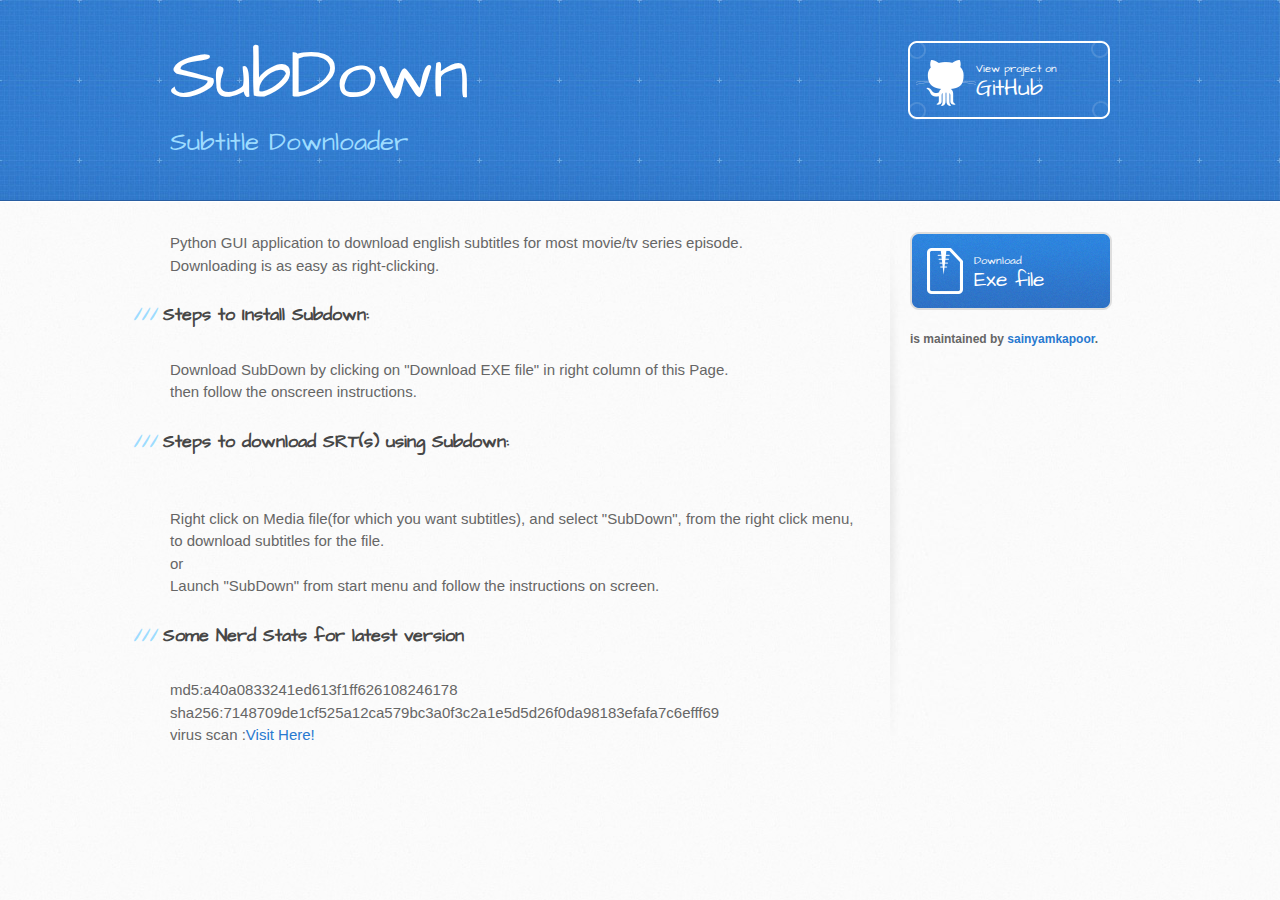
<file: index.html>
<!DOCTYPE html>
<html>
  <head>
    <meta charset='utf-8'>
    <meta http-equiv="X-UA-Compatible" content="chrome=1">
    <meta name="viewport" content="width=device-width, initial-scale=1, maximum-scale=1">
    <link href='https://fonts.googleapis.com/css?family=Architects+Daughter' rel='stylesheet' type='text/css'>
    <link rel="stylesheet" type="text/css" href="stylesheets/stylesheet.css" media="screen" />
    <link rel="stylesheet" type="text/css" href="stylesheets/pygment_trac.css" media="screen" />
    <link rel="stylesheet" type="text/css" href="stylesheets/print.css" media="print" />

    <!--[if lt IE 9]>
    <script src="//html5shiv.googlecode.com/svn/trunk/html5.js"></script>
    <![endif]-->

    <title>SubDown by sainyamkapoor</title>
  </head>

  <body>
    <header>
      <div class="inner">
        <h1>SubDown</h1>
        <h2>Subtitle Downloader</h2>
        <a href="https://github.com/sainyamkapoor/SubDown" class="button"><small>View project on</small>GitHub</a>
      </div>
    </header>

    <div id="content-wrapper">
      <div class="inner clearfix">
        <section id="main-content">
          

<p>Python GUI application to download english subtitles for most movie/tv series episode.
  <br>Downloading is as easy as right-clicking.
  <br><h3>Steps to Install Subdown:</h3>
<br>Download SubDown by clicking on "Download EXE file" in right column of this Page.
<br>then follow the onscreen instructions.

<br><h3>Steps to download SRT(s) using Subdown:</h3>
<br><br><b>Right click on Media file(for which you want subtitles), and select "SubDown", from the right click menu, to download subtitles for the file.</b>
<br>or<br><b>Launch "SubDown" from start menu and follow the instructions on screen.</b></p>
<h3>Some Nerd Stats for latest version</h3>
<br>md5:a40a0833241ed613f1ff626108246178
<br>sha256:7148709de1cf525a12ca579bc3a0f3c2a1e5d5d26f0da98183efafa7c6efff69
<br>virus scan :<a href="https://www.virustotal.com/en/file/7148709de1cf525a12ca579bc3a0f3c2a1e5d5d26f0da98183efafa7c6efff69/analysis/">Visit Here!</a>
        </section>

        <aside id="sidebar">
          <a href="http://goo.gl/EJ6id8" class="button">
            <small>Download</small>
            Exe file
          </a>
          

          <p class="repo-owner"><a href="https://github.com/sainyamkapoor/SubDown"></a> is maintained by <a href="https://github.com/sainyamkapoor">sainyamkapoor</a>.</p>

           
        </aside>
      </div>
    </div>

            <script type="text/javascript">
            var gaJsHost = (("https:" == document.location.protocol) ? "https://ssl." : "http://www.");
            document.write(unescape("%3Cscript src='" + gaJsHost + "google-analytics.com/ga.js' type='text/javascript'%3E%3C/script%3E"));
          </script>
          <script type="text/javascript">
            try {
              var pageTracker = _gat._getTracker("UA-49211604-2");
            pageTracker._trackPageview();
            } catch(err) {}
          </script>

  </body>
</html>
</file>
<file: stylesheets/pygment_trac.css>
.highlight  { background: #ffffff; }
.highlight .c { color: #999988; font-style: italic } /* Comment */
.highlight .err { color: #a61717; background-color: #e3d2d2 } /* Error */
.highlight .k { font-weight: bold } /* Keyword */
.highlight .o { font-weight: bold } /* Operator */
.highlight .cm { color: #999988; font-style: italic } /* Comment.Multiline */
.highlight .cp { color: #999999; font-weight: bold } /* Comment.Preproc */
.highlight .c1 { color: #999988; font-style: italic } /* Comment.Single */
.highlight .cs { color: #999999; font-weight: bold; font-style: italic } /* Comment.Special */
.highlight .gd { color: #000000; background-color: #ffdddd } /* Generic.Deleted */
.highlight .gd .x { color: #000000; background-color: #ffaaaa } /* Generic.Deleted.Specific */
.highlight .ge { font-style: italic } /* Generic.Emph */
.highlight .gr { color: #aa0000 } /* Generic.Error */
.highlight .gh { color: #999999 } /* Generic.Heading */
.highlight .gi { color: #000000; background-color: #ddffdd } /* Generic.Inserted */
.highlight .gi .x { color: #000000; background-color: #aaffaa } /* Generic.Inserted.Specific */
.highlight .go { color: #888888 } /* Generic.Output */
.highlight .gp { color: #555555 } /* Generic.Prompt */
.highlight .gs { font-weight: bold } /* Generic.Strong */
.highlight .gu { color: #800080; font-weight: bold; } /* Generic.Subheading */
.highlight .gt { color: #aa0000 } /* Generic.Traceback */
.highlight .kc { font-weight: bold } /* Keyword.Constant */
.highlight .kd { font-weight: bold } /* Keyword.Declaration */
.highlight .kn { font-weight: bold } /* Keyword.Namespace */
.highlight .kp { font-weight: bold } /* Keyword.Pseudo */
.highlight .kr { font-weight: bold } /* Keyword.Reserved */
.highlight .kt { color: #445588; font-weight: bold } /* Keyword.Type */
.highlight .m { color: #009999 } /* Literal.Number */
.highlight .s { color: #d14 } /* Literal.String */
.highlight .na { color: #008080 } /* Name.Attribute */
.highlight .nb { color: #0086B3 } /* Name.Builtin */
.highlight .nc { color: #445588; font-weight: bold } /* Name.Class */
.highlight .no { color: #008080 } /* Name.Constant */
.highlight .ni { color: #800080 } /* Name.Entity */
.highlight .ne { color: #990000; font-weight: bold } /* Name.Exception */
.highlight .nf { color: #990000; font-weight: bold } /* Name.Function */
.highlight .nn { color: #555555 } /* Name.Namespace */
.highlight .nt { color: #000080 } /* Name.Tag */
.highlight .nv { color: #008080 } /* Name.Variable */
.highlight .ow { font-weight: bold } /* Operator.Word */
.highlight .w { color: #bbbbbb } /* Text.Whitespace */
.highlight .mf { color: #009999 } /* Literal.Number.Float */
.highlight .mh { color: #009999 } /* Literal.Number.Hex */
.highlight .mi { color: #009999 } /* Literal.Number.Integer */
.highlight .mo { color: #009999 } /* Literal.Number.Oct */
.highlight .sb { color: #d14 } /* Literal.String.Backtick */
.highlight .sc { color: #d14 } /* Literal.String.Char */
.highlight .sd { color: #d14 } /* Literal.String.Doc */
.highlight .s2 { color: #d14 } /* Literal.String.Double */
.highlight .se { color: #d14 } /* Literal.String.Escape */
.highlight .sh { color: #d14 } /* Literal.String.Heredoc */
.highlight .si { color: #d14 } /* Literal.String.Interpol */
.highlight .sx { color: #d14 } /* Literal.String.Other */
.highlight .sr { color: #009926 } /* Literal.String.Regex */
.highlight .s1 { color: #d14 } /* Literal.String.Single */
.highlight .ss { color: #990073 } /* Literal.String.Symbol */
.highlight .bp { color: #999999 } /* Name.Builtin.Pseudo */
.highlight .vc { color: #008080 } /* Name.Variable.Class */
.highlight .vg { color: #008080 } /* Name.Variable.Global */
.highlight .vi { color: #008080 } /* Name.Variable.Instance */
.highlight .il { color: #009999 } /* Literal.Number.Integer.Long */

.type-csharp .highlight .k { color: #0000FF }
.type-csharp .highlight .kt { color: #0000FF }
.type-csharp .highlight .nf { color: #000000; font-weight: normal }
.type-csharp .highlight .nc { color: #2B91AF }
.type-csharp .highlight .nn { color: #000000 }
.type-csharp .highlight .s { color: #A31515 }
.type-csharp .highlight .sc { color: #A31515 }
</file>
<file: stylesheets/print.css>
html, body, div, span, applet, object, iframe,
h1, h2, h3, h4, h5, h6, p, blockquote, pre,
a, abbr, acronym, address, big, cite, code,
del, dfn, em, img, ins, kbd, q, s, samp,
small, strike, strong, sub, sup, tt, var,
b, u, i, center,
dl, dt, dd, ol, ul, li,
fieldset, form, label, legend,
table, caption, tbody, tfoot, thead, tr, th, td,
article, aside, canvas, details, embed, 
figure, figcaption, footer, header, hgroup, 
menu, nav, output, ruby, section, summary,
time, mark, audio, video {
  margin: 0;
  padding: 0;
  border: 0;
  font-size: 100%;
  font: inherit;
  vertical-align: baseline;
}
/* HTML5 display-role reset for older browsers */
article, aside, details, figcaption, figure, 
footer, header, hgroup, menu, nav, section {
  display: block;
}
body {
  line-height: 1;
}
ol, ul {
  list-style: none;
}
blockquote, q {
  quotes: none;
}
blockquote:before, blockquote:after,
q:before, q:after {
  content: '';
  content: none;
}
table {
  border-collapse: collapse;
  border-spacing: 0;
}
body {
  font-size: 13px;
  line-height: 1.5; 
  font-family: 'Helvetica Neue', Helvetica, Arial, serif;
  color: #000;
}

a {
  color: #d5000d;
  font-weight: bold;
}

header {
  padding-top: 35px;
  padding-bottom: 10px;
}

header h1 {
  font-weight: bold;
  letter-spacing: -1px;
  font-size: 48px;
  color: #303030;
  line-height: 1.2;
}

header h2 {
  letter-spacing: -1px;
  font-size: 24px;
  color: #aaa;
  font-weight: normal;
  line-height: 1.3;
}
#downloads {
  display: none;
}
#main_content {
  padding-top: 20px;
}

code, pre {
  font-family: Monaco, "Bitstream Vera Sans Mono", "Lucida Console", Terminal;
  color: #222;
  margin-bottom: 30px;
  font-size: 12px;
}

code {
  padding: 0 3px;
}

pre {
  border: solid 1px #ddd;
  padding: 20px;
  overflow: auto;
}
pre code {
  padding: 0;
}

ul, ol, dl {
  margin-bottom: 20px;
}


/* COMMON STYLES */

table {
  width: 100%;
  border: 1px solid #ebebeb;
}

th {
  font-weight: 500;
}

td {
  border: 1px solid #ebebeb;
  text-align: center; 
  font-weight: 300;
}

form {
  background: #f2f2f2;
  padding: 20px;
  
}


/* GENERAL ELEMENT TYPE STYLES */

h1 {
  font-size: 2.8em;
} 

h2 {
  font-size: 22px;
  font-weight: bold;
  color: #303030;
  margin-bottom: 8px;
} 

h3 {
  color: #d5000d;
  font-size: 18px;
  font-weight: bold;
  margin-bottom: 8px;
} 
 
h4 {
  font-size: 16px;
  color: #303030;
  font-weight: bold;
} 

h5 {
  font-size: 1em;
  color: #303030;
} 

h6 {
  font-size: .8em;
  color: #303030;
} 

p {
  font-weight: 300;
  margin-bottom: 20px;
}
 
a {
  text-decoration: none;
}

p a {
  font-weight: 400;
}

blockquote {
  font-size: 1.6em;
  border-left: 10px solid #e9e9e9;
  margin-bottom: 20px;
  padding: 0 0 0 30px;
}

ul li {
  list-style: disc inside;
  padding-left: 20px;
}

ol li {
  list-style: decimal inside;
  padding-left: 3px;
}

dl dd {
  font-style: italic;
  font-weight: 100;
}

footer {
  margin-top: 40px;
  padding-top: 20px;
  padding-bottom: 30px;
  font-size: 13px;
  color: #aaa;
}

footer a {
  color: #666;
}

/* MISC */
.clearfix:after {
  clear: both;
  content: '.';
  display: block;
  visibility: hidden;
  height: 0;
}

.clearfix {display: inline-block;}
* html .clearfix {height: 1%;}
.clearfix {display: block;}
</file>
<file: stylesheets/stylesheet.css>
/* http://meyerweb.com/eric/tools/css/reset/ 
   v2.0 | 20110126
   License: none (public domain)
*/
html, body, div, span, applet, object, iframe,
h1, h2, h3, h4, h5, h6, p, blockquote, pre,
a, abbr, acronym, address, big, cite, code,
del, dfn, em, img, ins, kbd, q, s, samp,
small, strike, strong, sub, sup, tt, var,
b, u, i, center,
dl, dt, dd, ol, ul, li,
fieldset, form, label, legend,
table, caption, tbody, tfoot, thead, tr, th, td,
article, aside, canvas, details, embed, 
figure, figcaption, footer, header, hgroup, 
menu, nav, output, ruby, section, summary,
time, mark, audio, video {
	margin: 0;
	padding: 0;
	border: 0;
	font-size: 100%;
	font: inherit;
	vertical-align: baseline;
}
/* HTML5 display-role reset for older browsers */
article, aside, details, figcaption, figure, 
footer, header, hgroup, menu, nav, section {
	display: block;
}
body {
	line-height: 1;
}
ol, ul {
	list-style: none;
}
blockquote, q {
	quotes: none;
}
blockquote:before, blockquote:after,
q:before, q:after {
	content: '';
	content: none;
}
table {
	border-collapse: collapse;
	border-spacing: 0;
}

/* LAYOUT STYLES */
body {
  font-size: 15px;
  line-height: 1.5; 
  background: #fafafa url(../images/body-bg.jpg) 0 0 repeat;
  font-family: 'Helvetica Neue', Helvetica, Arial, serif;
  font-weight: 400;
  color: #666;
}

a {
  color: #2879d0;
}
a:hover {
  color: #2268b2;
}

header {
  padding-top: 40px;
  padding-bottom: 40px;
  font-family: 'Architects Daughter', 'Helvetica Neue', Helvetica, Arial, serif; 
  background: #2e7bcf url(../images/header-bg.jpg) 0 0 repeat-x;
  border-bottom: solid 1px #275da1;
}

header h1 {
  letter-spacing: -1px;
  font-size: 72px;
  color: #fff;
  line-height: 1;
  margin-bottom: 0.2em;
  width: 540px;
}

header h2 {
  font-size: 26px;
  color: #9ddcff;
  font-weight: normal;
  line-height: 1.3;
  width: 540px;
  letter-spacing: 0;
}

.inner {
  position: relative;
  width: 940px;
  margin: 0 auto;
}

#content-wrapper {
  border-top: solid 1px #fff;
  padding-top: 30px;
}

#main-content {
  width: 690px;
  float: left;
}

#main-content img {
  max-width: 100%;
}

aside#sidebar {
  width: 200px;
  padding-left: 20px;
  min-height: 504px;
  float: right;
  background: transparent url(../images/sidebar-bg.jpg) 0 0 no-repeat;
  font-size: 12px;
  line-height: 1.3;
}

aside#sidebar p.repo-owner,
aside#sidebar p.repo-owner a {
  font-weight: bold;
}

#downloads {
  margin-bottom: 40px;
}

a.button {
  width: 134px;
  height: 58px;
  line-height: 1.2;
  font-size: 23px;
  color: #fff;
  padding-left: 68px;
  padding-top: 22px;
  font-family: 'Architects Daughter', 'Helvetica Neue', Helvetica, Arial, serif; 
}
a.button small {
  display: block;
  font-size: 11px;
}
header a.button {
  position: absolute;
  right: 0;
  top: 0;
  background: transparent url(../images/github-button.png) 0 0 no-repeat;
}
aside a.button {
  width: 138px;
  padding-left: 64px;
  display: block;
  background: transparent url(../images/download-button.png) 0 0 no-repeat;
  margin-bottom: 20px;
  font-size: 21px;
}

code, pre {
  font-family: Monaco, "Bitstream Vera Sans Mono", "Lucida Console", Terminal, monospace;
  color: #222;
  margin-bottom: 30px;
  font-size: 13px;
}

code {
  background-color: #f2f8fc;
  border: solid 1px #dbe7f3;
  padding: 0 3px;
}

pre {
  padding: 20px;
  background: #fff;
  text-shadow: none;
  overflow: auto;
  border: solid 1px #f2f2f2;
}
pre code {
  color: #2879d0;
  background-color: #fff;
  border: none;
  padding: 0;
}

ul, ol, dl {
  margin-bottom: 20px;
}


/* COMMON STYLES */

hr {
  height: 1px;
  line-height: 1px;
  margin-top: 1em;
  padding-bottom: 1em;
  border: none;
  background: transparent url('../images/hr.png') 0 0 no-repeat;
}

table {
  width: 100%;
  border: 1px solid #ebebeb;
}

th {
  font-weight: 500;
}

td {
  border: 1px solid #ebebeb;
  text-align: center; 
  font-weight: 300;
}

form {
  background: #f2f2f2;
  padding: 20px;
  
}


/* GENERAL ELEMENT TYPE STYLES */

#main-content h1 {
  font-family: 'Architects Daughter', 'Helvetica Neue', Helvetica, Arial, serif; 
  font-size: 2.8em;
  letter-spacing: -1px;
  color: #474747;
} 

#main-content h1:before {
  content: "/";
  color: #9ddcff;
  padding-right: 0.3em;
  margin-left: -0.9em;
}

#main-content h2 {
  font-family: 'Architects Daughter', 'Helvetica Neue', Helvetica, Arial, serif; 
  font-size: 22px;
  font-weight: bold;
  margin-bottom: 8px;
  color: #474747;
} 
#main-content h2:before {
  content: "//";
  color: #9ddcff;
  padding-right: 0.3em;
  margin-left: -1.5em;
}

#main-content h3 {
  font-family: 'Architects Daughter', 'Helvetica Neue', Helvetica, Arial, serif; 
  font-size: 18px;
  font-weight: bold;
  margin-top: 24px;
  margin-bottom: 8px;
  color: #474747;
} 
 
#main-content h3:before {
  content: "///";
  color: #9ddcff;
  padding-right: 0.3em;
  margin-left: -2em;
}

#main-content h4 {
  font-family: 'Architects Daughter', 'Helvetica Neue', Helvetica, Arial, serif; 
  font-size: 15px;
  font-weight: bold;
  color: #474747;
} 

h4:before {
  content: "////";
  color: #9ddcff;
  padding-right: 0.3em;
  margin-left: -2.8em;
}

#main-content h5 {
  font-family: 'Architects Daughter', 'Helvetica Neue', Helvetica, Arial, serif; 
  font-size: 14px;
  color: #474747;
} 
h5:before {
  content: "/////";
  color: #9ddcff;
  padding-right: 0.3em;
  margin-left: -3.2em;
}

#main-content h6 {
  font-family: 'Architects Daughter', 'Helvetica Neue', Helvetica, Arial, serif; 
  font-size: .8em;
  color: #474747;
} 
h6:before {
  content: "//////";
  color: #9ddcff;
  padding-right: 0.3em;
  margin-left: -3.7em;
}

p {
  margin-bottom: 20px;
}
 
a {
  text-decoration: none;
}

p a {
  font-weight: 400;
}

blockquote {
  font-size: 1.6em;
  border-left: 10px solid #e9e9e9;
  margin-bottom: 20px;
  padding: 0 0 0 30px;
}

ul {
  list-style: disc inside;
  padding-left: 20px;
}

ol {
  list-style: decimal inside;
  padding-left: 3px;
}

dl dd {
  font-style: italic;
  font-weight: 100;
}

footer {
  background: transparent url('../images/hr.png') 0 0 no-repeat;
  margin-top: 40px;
  padding-top: 20px;
  padding-bottom: 30px;
  font-size: 13px;
  color: #aaa;
}

footer a {
  color: #666;
}
footer a:hover {
  color: #444;
}

/* MISC */
.clearfix:after {
  clear: both;
  content: '.';
  display: block;
  visibility: hidden;
  height: 0;
}

.clearfix {display: inline-block;}
* html .clearfix {height: 1%;}
.clearfix {display: block;}

/* #Media Queries
================================================== */

/* Smaller than standard 960 (devices and browsers) */
@media only screen and (max-width: 959px) {}

/* Tablet Portrait size to standard 960 (devices and browsers) */
@media only screen and (min-width: 768px) and (max-width: 959px) {
  .inner {
    width: 740px;
  }
  header h1, header h2 {
    width: 340px;
  }
  header h1 {
    font-size: 60px;
  }
  header h2 {
    font-size: 30px;
  }
  #main-content {
    width: 490px;
  }
  #main-content h1:before,
  #main-content h2:before,
  #main-content h3:before,
  #main-content h4:before,
  #main-content h5:before,
  #main-content h6:before {
    content: none;
    padding-right: 0;
    margin-left: 0;
  }
}

/* All Mobile Sizes (devices and browser) */
@media only screen and (max-width: 767px) {
  .inner {
    width: 93%;
  }
  header {
    padding: 20px 0;
  }
  header .inner {
    position: relative;
  }
  header h1, header h2 {
    width: 100%;
  }
  header h1 {
    font-size: 48px;
  }
  header h2 {
    font-size: 24px;
  }
  header a.button {
    background-image: none;
    width: auto;
    height: auto;
    display: inline-block;
    margin-top: 15px;
    padding: 5px 10px;
    position: relative;
    text-align: center;
    font-size: 13px;
    line-height: 1;
    background-color: #9ddcff;
    color: #2879d0;
    -moz-border-radius: 5px;
    -webkit-border-radius: 5px;                     
    border-radius: 5px;    
  }
  header a.button small {
    font-size: 13px;
    display: inline;
  }
  #main-content,
  aside#sidebar {
    float: none;
    width: 100% ! important;
  }
  aside#sidebar {
    background-image: none;
    margin-top: 20px;
    border-top: solid 1px #ddd;
    padding: 20px 0;
    min-height: 0;
  }
  aside#sidebar a.button {
    display: none;
  }
  #main-content h1:before,
  #main-content h2:before,
  #main-content h3:before,
  #main-content h4:before,
  #main-content h5:before,
  #main-content h6:before {
    content: none;
    padding-right: 0;
    margin-left: 0;
  }
}

/* Mobile Landscape Size to Tablet Portrait (devices and browsers) */
@media only screen and (min-width: 480px) and (max-width: 767px) {}

/* Mobile Portrait Size to Mobile Landscape Size (devices and browsers) */
@media only screen and (max-width: 479px) {}
</file>
